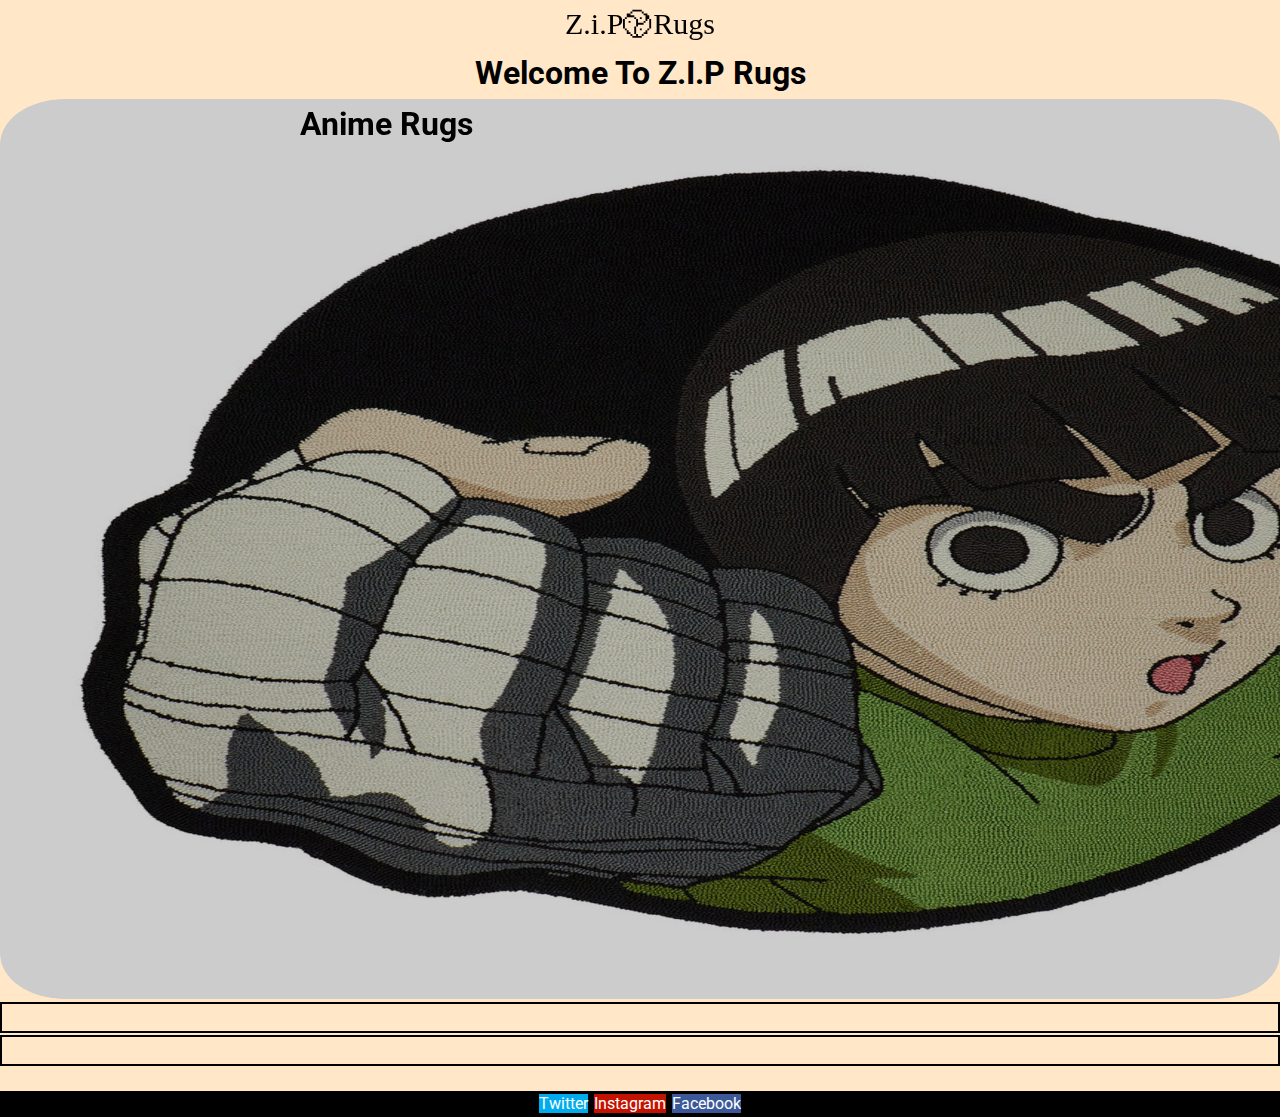
<file: index.html>
<!DOCTYPE html>
<html lang="en">
  <head>
    <title>Z.i.P Rugs | Home</title>
    <meta charset="UTF-8" />
    <meta http-equiv="X-UA-Compatible" content="IE=edge" />
    <meta name="viewport" content="width=device-width, initial-scale=1.0" />
    <link rel="stylesheet" href="zip.css" />
    <link
      rel="stylesheet"
      href="https://use.fontawesome.com/releases/v5.7.2/css/all.css"
      integrity="sha384-fnmOCqbTlWIlj8LyTjo7mOUStjsKC4pOpQbqyi7RrhN7udi9RwhKkMHpvLbHG9Sr"
      crossorigin="anonymous"
    />
  </head>
  <body>
    <nav id="navColor" class="navbar">
      <a
        class="inBurger"
        style="font-size: 30px; cursor: pointer"
        onclick="openNav()"
        >Z.i.P&#4043;Rugs</a
      >
    </nav>

    <div id="myNav" class="overlay">
      <a href="javascript:void(0)" class="closebtn" onclick="closeNav()"
        >&times;</a
      >

      <div class="overlay-content">
        <a href="index.html">Home</a>
        <a href="products.html">Products</a>
        <a href="contact.html">Contact</a>
      </div>
    </div>

    <h1 class="title">Welcome To Z.I.P Rugs</h1>
    <!-- Slide Show -->
    <div class="slider">
      <div class="slide current">
        <div class="content">
          <h1>Anime Rugs</h1>
        </div>
      </div>
      <div class="slide">
        <div class="content">
          <h1>Many Different Rug Styles</h1>
        </div>
      </div>
      <div class="slide">
        <div class="content">
          <h1>Check Out Our Custom Rugs</h1>
        </div>
      </div>
    </div>

    <div class="buttons">
      <button id="prev"><i class="fas fa-arrow-left"></i></button>
      <button id="next"><i class="fas fa-arrow-right"></i></button>
    </div>
    <br />

    <!-- Footer -->
    <footer>
      <a class="twitter" href="https://twitter.com/ihateyoujodie">Twitter</a>
      <a
        class="instagram"
        href="https://instagram.com/zumanibeauty?igshid=NmNmNjAwNzg="
        >Instagram</a
      >
      <a class="facebook" href="https://www.facebook.com/carmen.lawrence.9"
        >Facebook</a
      >
    </footer>

    <script src="zip.js"></script>
  </body>
</html>
</file>
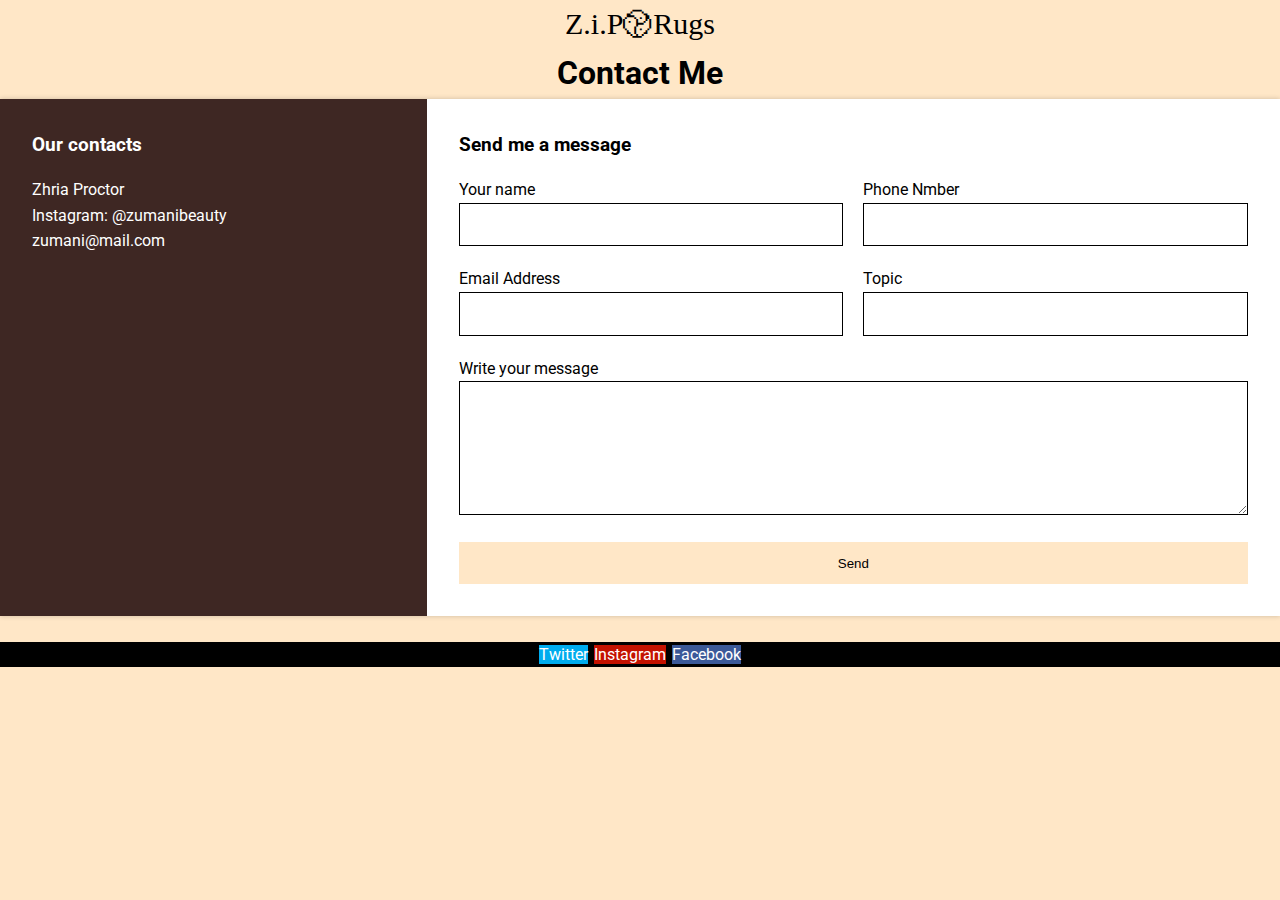
<file: contact.html>
<!DOCTYPE html>
<html lang="en">
  <head>
    <title>Z.i.P Rugz | Contact</title>
    <meta charset="UTF-8" />
    <meta http-equiv="X-UA-Compatible" content="IE=edge" />
    <meta name="viewport" content="width=device-width, initial-scale=1.0" />
    <link rel="stylesheet" href="zip.css" />
  </head>
  <body>
    <nav id="navColor" class="navbar">
      <a
        class="inBurger"
        style="font-size: 30px; cursor: pointer"
        onclick="openNav()"
        >Z.i.P&#4043;Rugs</a
      >
    </nav>

    <div id="myNav" class="overlay">
      <a href="javascript:void(0)" class="closebtn" onclick="closeNav()"
        >&times;</a
      >

      <div class="overlay-content">
        <a href="index.html">Home</a>
        <a href="products.html">Products</a>
        <a href="contact.html">Contact</a>
      </div>
    </div>

    <h1 class="title">Contact Me</h1>

    <main class="contain">
      <div class="wrapper">
        <div class="contacts">
          <h3>Our contacts</h3>

          <ul>
            <li>Zhria Proctor</li>
            <li>Instagram: @zumanibeauty</li>
            <li>zumani@mail.com</li>
          </ul>
        </div>

        <div class="form">
          <h3>Send me a message</h3>
          <form action="">
            <p>
              <label for="name">Your name</label>
              <input type="text" name="name" id="name" required />
            </p>
            <p>
              <label for="number">Phone Nmber</label>
              <input type="text" name="number" id="number" required />
            </p>
            <p>
              <label for="e-mail">Email Address</label>
              <input type="text" name="e-mail" id="e-mail" />
            </p>
            <p>
              <label for="topic">Topic </label>
              <input type="text" name="topic" id="topic" required />
            </p>
            <p class="full-width">
              <label for="message">Write your message</label>
              <textarea
                name="message"
                id="message"
                cols="30"
                rows="7"
              ></textarea>
            </p>
            <p class="full-width">
              <button>Send</button>
            </p>
          </form>
        </div>
      </div>
    </main>
    <br />

    <footer>
      <a class="twitter" href="https://twitter.com/ihateyoujodie">Twitter</a>
      <a
        class="instagram"
        href="https://instagram.com/zumanibeauty?igshid=NmNmNjAwNzg="
        >Instagram</a
      >
      <a class="facebook" href="https://www.facebook.com/carmen.lawrence.9"
        >Facebook</a
      >
    </footer>

    <script src="zip.js"></script>
  </body>
</html>
</file>
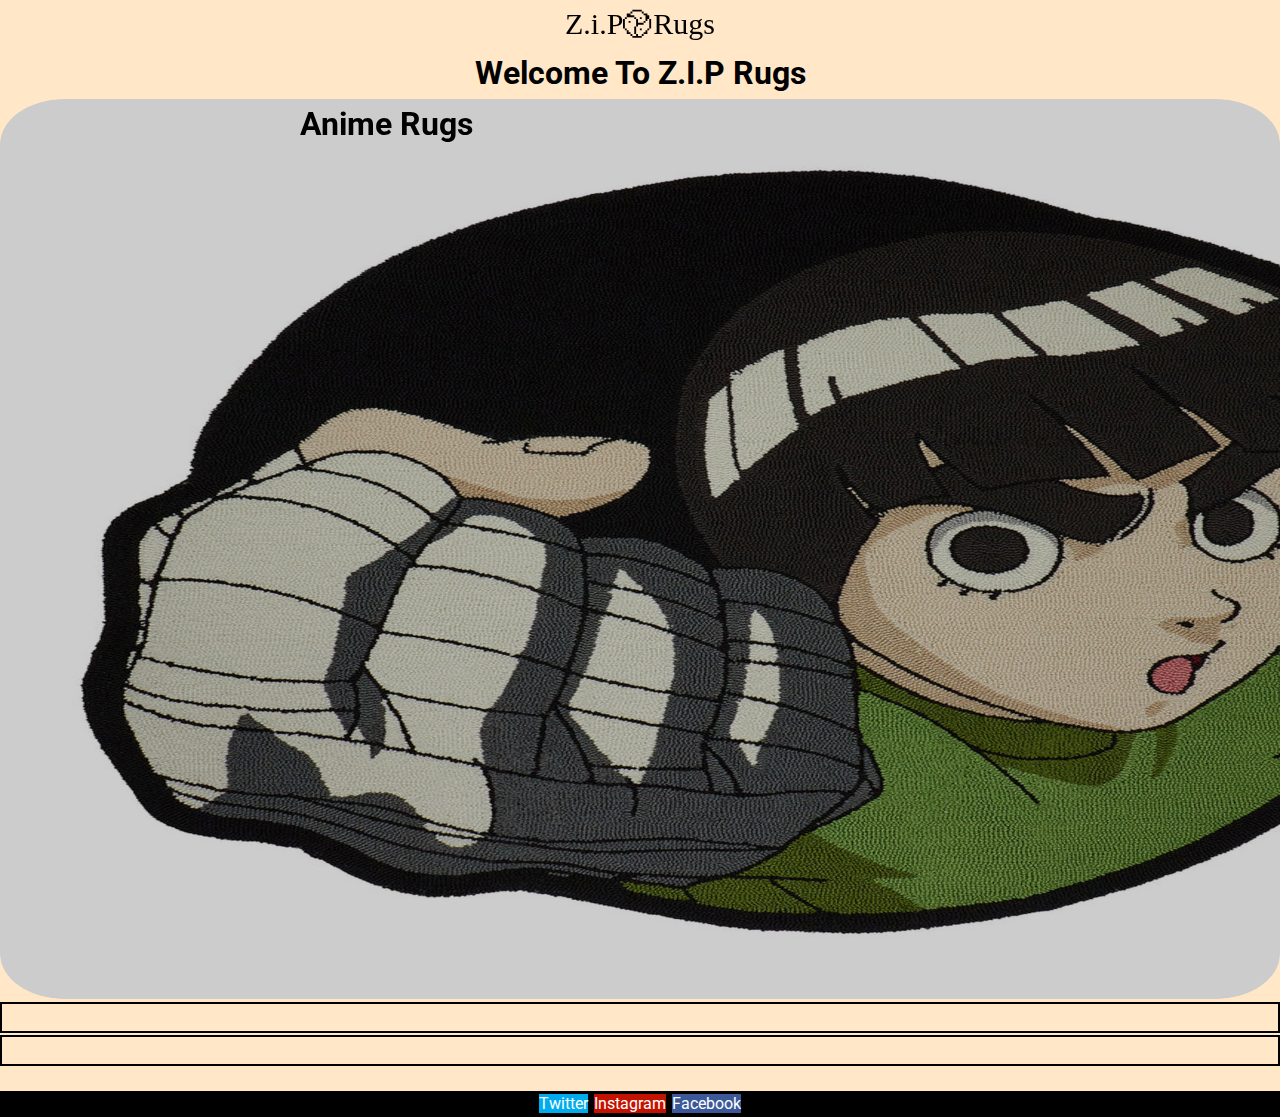
<file: home.html>
<!DOCTYPE html>
<html lang="en">
  <head>
    <title>Z.i.P Rugs | Home</title>
    <meta charset="UTF-8" />
    <meta http-equiv="X-UA-Compatible" content="IE=edge" />
    <meta name="viewport" content="width=device-width, initial-scale=1.0" />
    <link rel="stylesheet" href="zip.css" />
    <link
      rel="stylesheet"
      href="https://use.fontawesome.com/releases/v5.7.2/css/all.css"
      integrity="sha384-fnmOCqbTlWIlj8LyTjo7mOUStjsKC4pOpQbqyi7RrhN7udi9RwhKkMHpvLbHG9Sr"
      crossorigin="anonymous"
    />
  </head>
  <body>
    <nav id="navColor" class="navbar">
      <a
        class="inBurger"
        style="font-size: 30px; cursor: pointer"
        onclick="openNav()"
        >Z.i.P&#4043;Rugs</a
      >
    </nav>

    <div id="myNav" class="overlay">
      <a href="javascript:void(0)" class="closebtn" onclick="closeNav()"
        >&times;</a
      >

      <div class="overlay-content">
        <a href="home.html">Home</a>
        <a href="products.html">Products</a>
        <a href="contact.html">Contact</a>
      </div>
    </div>

    <h1 class="title">Welcome To Z.I.P Rugs</h1>
    <!-- Slide Show -->
    <div class="slider">
      <div class="slide current">
        <div class="content">
          <h1>Anime Rugs</h1>
        </div>
      </div>
      <div class="slide">
        <div class="content">
          <h1>Many Different Rug Styles</h1>
        </div>
      </div>
      <div class="slide">
        <div class="content">
          <h1>Check Out Our Custom Rugs</h1>
        </div>
      </div>
    </div>

    <div class="buttons">
      <button id="prev"><i class="fas fa-arrow-left"></i></button>
      <button id="next"><i class="fas fa-arrow-right"></i></button>
    </div>
    <br />

    <!-- Footer -->
    <footer>
      <a class="twitter" href="https://twitter.com/ihateyoujodie">Twitter</a>
      <a
        class="instagram"
        href="https://instagram.com/zumanibeauty?igshid=NmNmNjAwNzg="
        >Instagram</a
      >
      <a class="facebook" href="https://www.facebook.com/carmen.lawrence.9"
        >Facebook</a
      >
    </footer>

    <script src="zip.js"></script>
  </body>
</html>
</file>
<file: zip.css>
@import url("https://fonts.googleapis.com/css?family=Roboto");

* {
  box-sizing: border-box;
  margin: 0;
  padding: 0;
}

body {
  font-family: "Roboto", sans-serif;
  background: #ffe7c7;
  color: rgb(0, 0, 0);
  line-height: 1.6;
}

/* Navigation */
.navChange {
  background-color: #3e2723;
}
h1 {
  font-family: "Roboto", sans-serif;
}

nav {
  font-family: Lucida Handwriting, Cursive;
  font-size: 35px;
  text-align: center;
  width: 100%;
  position: sticky;
  top: 0px;
  list-style-type: none;
  margin: 0;
  padding: 0px;
  overflow: hidden;
  background: transparent;
}

.inBurger {
  display: block;
  color: rgb(0, 0, 0);
  text-align: center;
  text-decoration: none;
}

.overlay {
  height: 0%;
  width: 100%;
  position: fixed;
  z-index: 1;
  top: 0;
  left: 0;
  background-color: rgb(0, 0, 0);
  background-color: rgba(0, 0, 0, 0.9);
  overflow-y: hidden;
  transition: 0.5s;
}

.overlay-content {
  position: relative;
  top: 25%;
  width: 100%;
  text-align: center;
  margin-top: 30px;
}

.overlay a {
  padding: 8px;
  text-decoration: none;
  font-size: 36px;
  color: #818181;
  display: block;
  transition: 0.3s;
}

.overlay a:hover,
.overlay a:focus {
  color: #f1f1f1;
}

.overlay .closebtn {
  position: absolute;
  top: 20px;
  right: 45px;
  font-size: 60px;
}

.title {
  text-align: center;
}
/*-----------------------------Slider------------------------------------------*/

.slider {
  position: relative;
  overflow: hidden;
  height: 100vh;
  width: 100vw;
  border-radius: 5%;
}

.slide {
  position: absolute;
  top: 0;
  left: 0;
  width: 100%;
  height: 100%;
  opacity: 0;
  border-radius: 5%;
  transition: opacity 0.4s ease-in-out;
}

.slide.current {
  opacity: 1;
}

.slide .content {
  position: absolute;
  transform: translate(-50%, -50%);
  opacity: 0;
  width: 600px;
  color: #000000;
}

.slide.current .content {
  opacity: 1;
  transform: translateX(300px);
  transition: all 0.7s ease-in-out 0.3s;
}

.buttons button {
  border: 2px solid rgb(0, 0, 0);
  background-color: transparent;
  color: rgb(0, 0, 0);
  cursor: pointer;
  outline: none;
}

.buttons button:hover {
  background-color: #3e2723;
  color: #3e2723;
}

/* Backgorund Images */

.slide:first-child {
  background: url("imgs/rug-10.jpeg") no-repeat;
  filter: brightness(80%);
}
.slide:nth-child(2) {
  background: url("imgs/rug-11.jpeg") no-repeat;
  filter: brightness(80%);
}
.slide:nth-child(3) {
  background: url("imgs/rug-12.jpeg") no-repeat;
  filter: brightness(80%);
}

/*-----------------------------Contact Form------------------------------------------*/

main {
  max-width: 1325px;
  max-height: 1325px;
  margin-left: auto;
  margin-right: auto;
  padding: 1em;
}
@media (min-width: 600px) {
  .contain {
    padding: 0;
  }
}

h3,
ul {
  margin: 0;
}

h3 {
  margin-bottom: 1rem;
}

input:focus,
textarea:focus {
  outline: 3px solid gold;
}

input,
textarea,
button {
  width: 100%;
  border: 1px solid #000;
}

.wrapper {
  box-shadow: 0 0 5px 0 rgba(0, 0, 0, 0.2);
}
.wrapper > * {
  padding: 1em;
}
@media (min-width: 700px) {
  .wrapper {
    display: grid;
    grid-template-columns: 1fr 2fr;
  }
  .wrapper > * {
    padding: 2em 2em;
  }
}

ul {
  list-style: none;
  padding: 0;
}

.contacts {
  background: #3e2723;
  color: #fff;
}

.form {
  background: #fff;
}

form {
  display: grid;
  grid-template-columns: 1fr 1fr;
  grid-gap: 20px;
}
form label {
  display: block;
}
form p {
  margin: 0;
}

.full-width {
  grid-column: 1 / 3;
}

button,
input,
textarea {
  padding: 1em;
}

button {
  background: #ffe7c7;
  width: 100%;
  border: 0;
  text-decoration-color: #3b5998;
}
button:hover,
button:focus {
  background: #3e2723;
  outline: 0;
}

/*--------------------------Footer----------------------------------------------*/

.facebook .twitter,
.instagram {
  width: 30px;
  text-align: center;
  text-decoration: none;
  margin: 5px 2px;
}

.facebook {
  text-decoration: none;
  background: #3b5998;
  color: white;
}

.twitter {
  text-decoration: none;
  background: #00acee;
  color: white;
}

.instagram {
  text-decoration: none;
  background: #c41200;
  color: white;
}

footer {
  position: relative;
  text-align: center;
  background-color: rgb(0, 0, 0);
}

/*---------------------Media Quiries---------------------------------------------------*/

@media (prefers-reduced-motion: no-preference) {
  html {
    scroll-behavior: smooth;
  }
}

@media screen and (max-height: 736px) {
  .slide .content {
    bottom: -300px;
    left: 0;
    width: 100%;
  }

  .slide.current .content {
    transform: translateY(-300px);
  }

  .inBurger {
    text-align: left;
  }
  .overlay {
    overflow-y: auto;
  }
  .overlay a {
    font-size: 20px;
  }
  .overlay .closebtn {
    font-size: 40px;
    top: 15px;
    right: 35px;
  }
}
</file>
